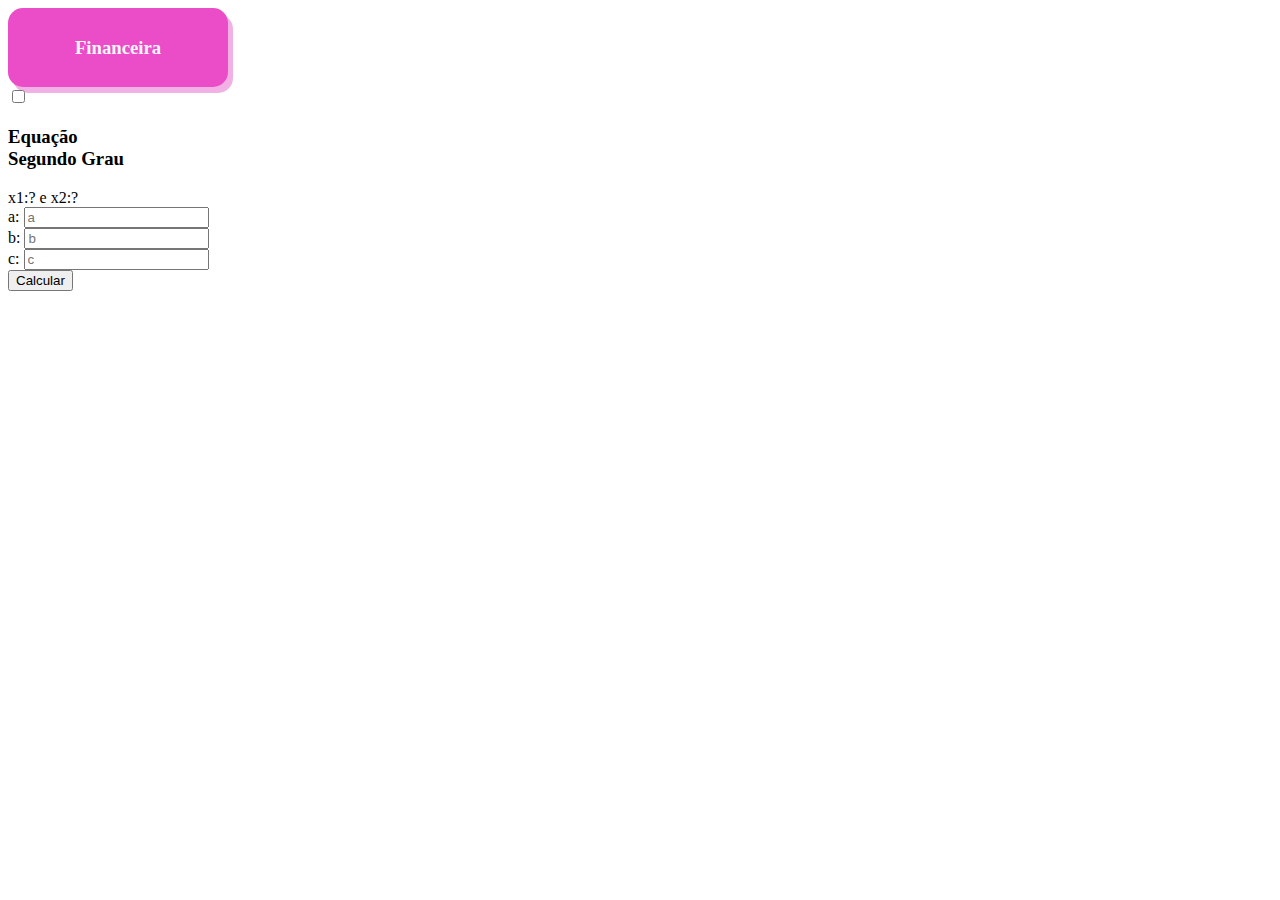
<file: Index.html>
<!DOCTYPE html>
<html lang="pt-br">

<head>
  <meta charset=" UTF-8 ">
  <meta http-equiv=" X-UA-Compatible " content=" IE=edge ">
  <meta name=" viewport " content=" width=device-width , initial-scale=1.0 ">
  <title> Primeiro G </title>
  <script src=" estudo.js "></script>
  <link rel="stylesheet" href="geral.css">
</head>

<body>
  <input type="checkbox" id="input-calcFin">
  <div class="calc">
    <label for="input-calcFin">
      <h3>Financeira</h3>
    </label>
    <div class="calcF">
      <div id="spTotal">
        <span id="total"> R$ 0,00</span>
      </div>
      Capital: <input id="capital" placeholder="R$ ??" type=" text "><br>
      Juros mensais: <input id="juros" placeholder="% ??" type=" text "><br>
      Quantidade de meses: <input id="meses" placeholder="Tempo ??" type=" text "><br>
      <button onclick=" total ()"> Calcular </button>
      <div id="spLista">
        <span id="listaMes"></span>
      </div>
    </div>
   </div>

      <input type="checkbox" id="input-calcESG">
      <div class="calcEq">
        <label for="input-calcESG">
          <h3>Equação<br>Segundo Grau</h3>
        </label>
          <div id="spRaiz">
            <span id="raiz"> x1:? e x2:?</span>
          </div>
          a: <input id="a" placeholder="a" type=" text "><br>
          b: <input id="b" placeholder="b" type=" text "><br>
          c: <input id="c" placeholder="c" type=" text "><br>
          <button onclick="calculaRaiz ()"> Calcular </button>

        </div>
      </div>

    

    </body>

</html>
</file>
<file: geral.css>
.calc {
    background: rgb(235, 76, 200);
    color: rgb(252, 245, 251);
    width: 200px;
    padding: 10px;
    border-radius: 15px;
    text-align: center;
    box-shadow: 5px 6px rgb(241, 177, 228);
}
.calc input {
    background: rgb(238, 135, 195);
    color: black;
    border-radius: 10px;
    padding: 5px;
}
.calc input:focus {
    background:rgb(233, 225, 232);
    color: rgb(20, 20, 20);
}
#spTotal {
background: rgb(238, 115, 228);
color: rgb(25, 2, 34);
border-radius: 5px;
padding: 5px;
margin-bottom: 10px;
}
.calc button {
    background: rgb(236, 9, 236);
    color: rgb(15, 15, 15);
    border-radius: 10px;
    padding: 5px;
    margin-top: 10px;
}
.calc button:hover{
    background: rgb(243, 130, 224);
    color: rgb(20, 19, 20);
    cursor: pointer;
}
#spLista {
    text-align: start;
    border-style: dashed;
    border-color: rgb(238, 114, 238);
    border-width: 1px;
    border-radius: 4px;
    background: rgb(252, 250, 251);
    color: rgb(23, 23, 24); 
    margin-top: 10px;
}
.calcF {
    display: none;
}
#input-calcFin {
    display: none;
}
#input-calcFin:checked + .calc .calcF {
    display: block;
}
</file>
